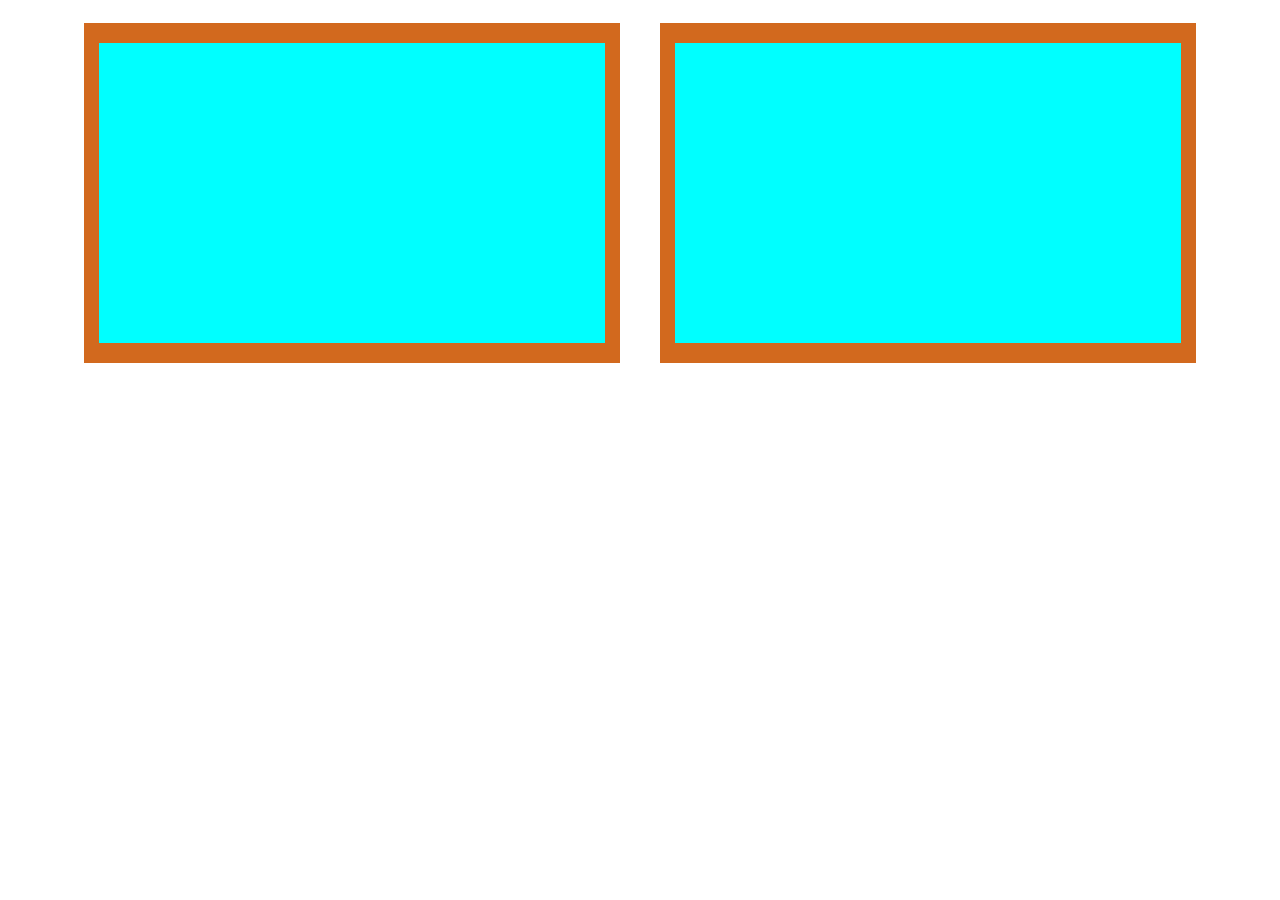
<file: Buoi2/index.html>
<!DOCTYPE html>
<html lang="en">
<head>
    <meta charset="UTF-8">
    <meta name="viewport" content="width=device-width, initial-scale=1.0">
    <title>Document</title>

    <link rel="stylesheet" href="./css/style.css">
</head>
<body>
    <!-- display -->
    <!-- box model -->
    <div class="all">
        <div class="left">
          <div class="content"></div>
        </div>
        <div class="right">
          <div class="content"></div>
        </div>
      </div>
      <iframe
      width="560"
      height="315"
      src="https://www.youtube.com/embed/F9SiLkScImM?si=j1Gamy5S0_NOy_8Y"
      title="YouTube video player"
      frameborder="0"
      allow="accelerometer; autoplay; clipboard-write; encrypted-media; gyroscope; picture-in-picture; web-share"
      allowfullscreen
    ></iframe>
</body>
</html>
</file>
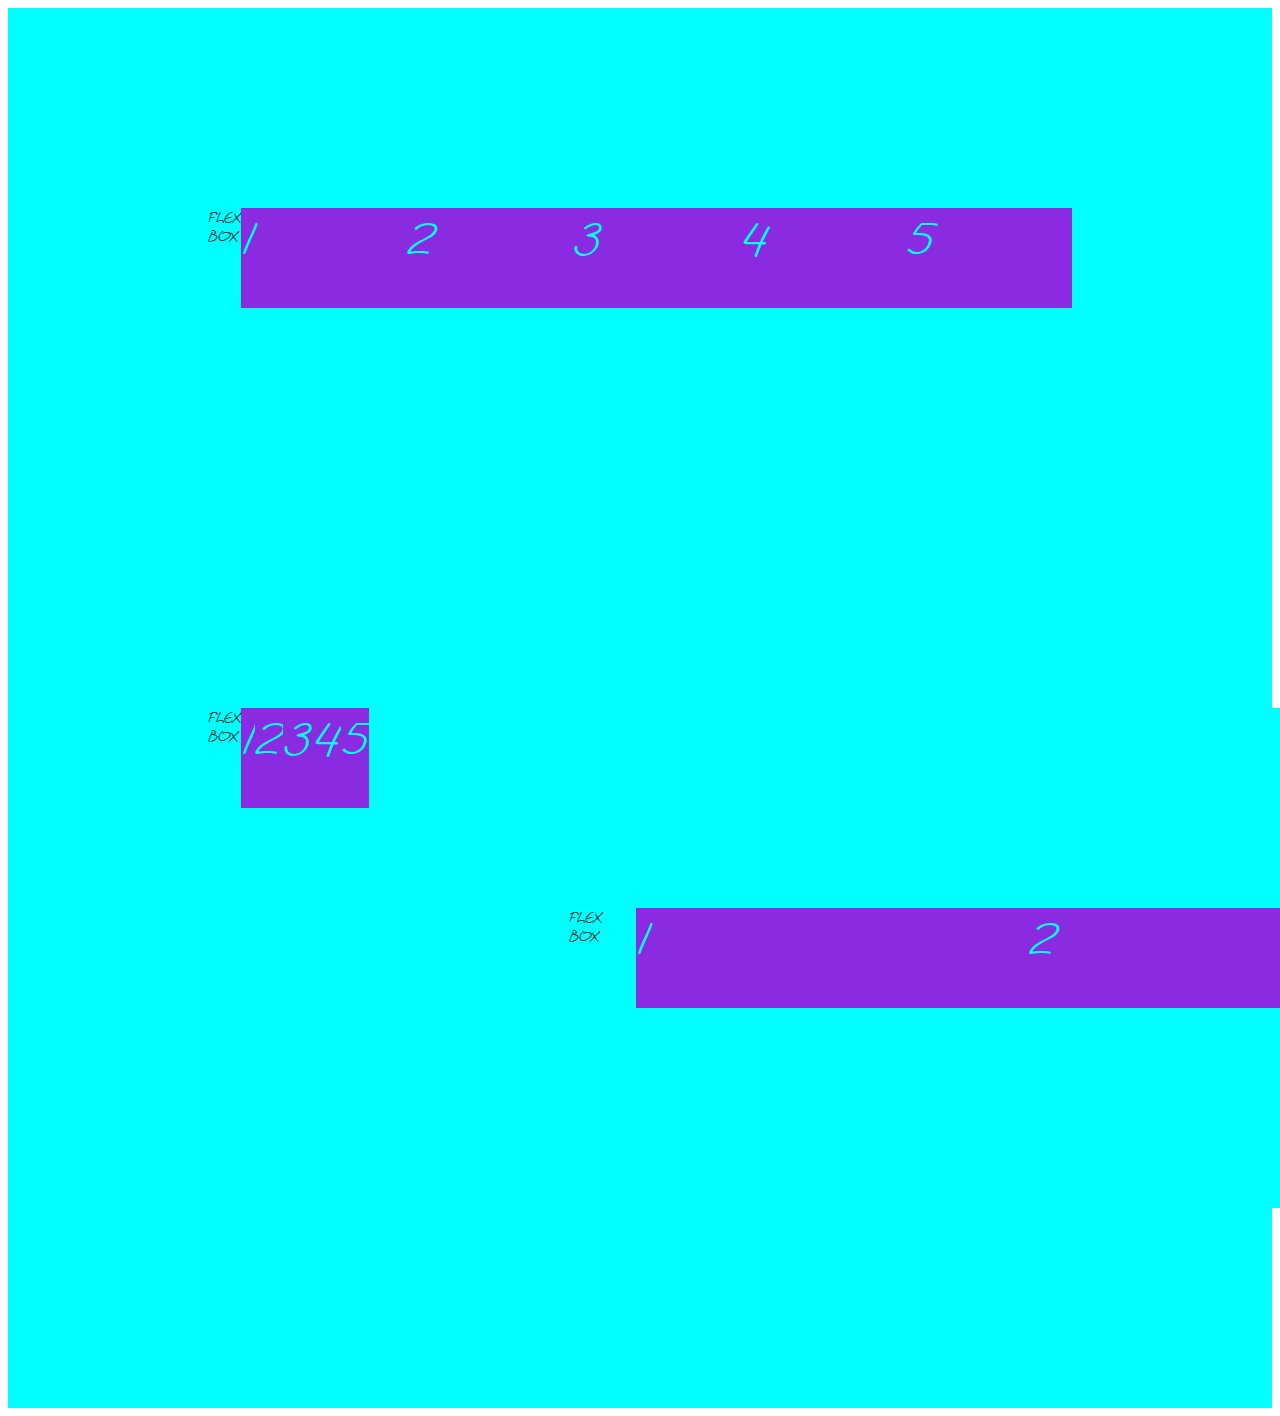
<file: Buoi3/index.html>
<!DOCTYPE html>
<html lang="en">
<head>
    <meta charset="UTF-8">
    <meta name="viewport" content="width=device-width, initial-scale=1.0">
    <title>Display FLEX</title>
    <link rel="shortcut icon" href="https://i.pinimg.com/736x/8f/70/b2/8f70b2e6e11737a81c3039f80a9c9496.jpg" type="image/x-icon">

    <link rel="stylesheet" href="./css/style.css">
    <link rel="preconnect" href="https://fonts.googleapis.com">
<link rel="preconnect" href="https://fonts.gstatic.com" crossorigin>
<link href="https://fonts.googleapis.com/css2?family=Grape+Nuts&display=swap" rel="stylesheet">
</head>
    <!-- flex box -->
    <div id="flex-box">
        FLEX BOX
        <div class="item">1</div>
        <div class="item">2</div>
        <div class="item">3</div>
        <div class="item">4</div>
        <div class="item">5</div>
      </div>
    </nav>
          <!-- flex box -->
    <div id="flex-box">
        FLEX BOX
        <div class="item">1</div>
        <div class="item">2</div>
        <div class="item">3</div>
        <div class="item">4</div>
        <div class="item">5</div>
<body>
    <!-- flex box -->
    <div id="flex-box">
        FLEX BOX
        <div class="item">1</div>
        <div class="item">2</div>
        <div class="item">3</div>
        <div class="item">4</div>
        <div class="item">5</div>
      </div>
</body>
</html>
</file>
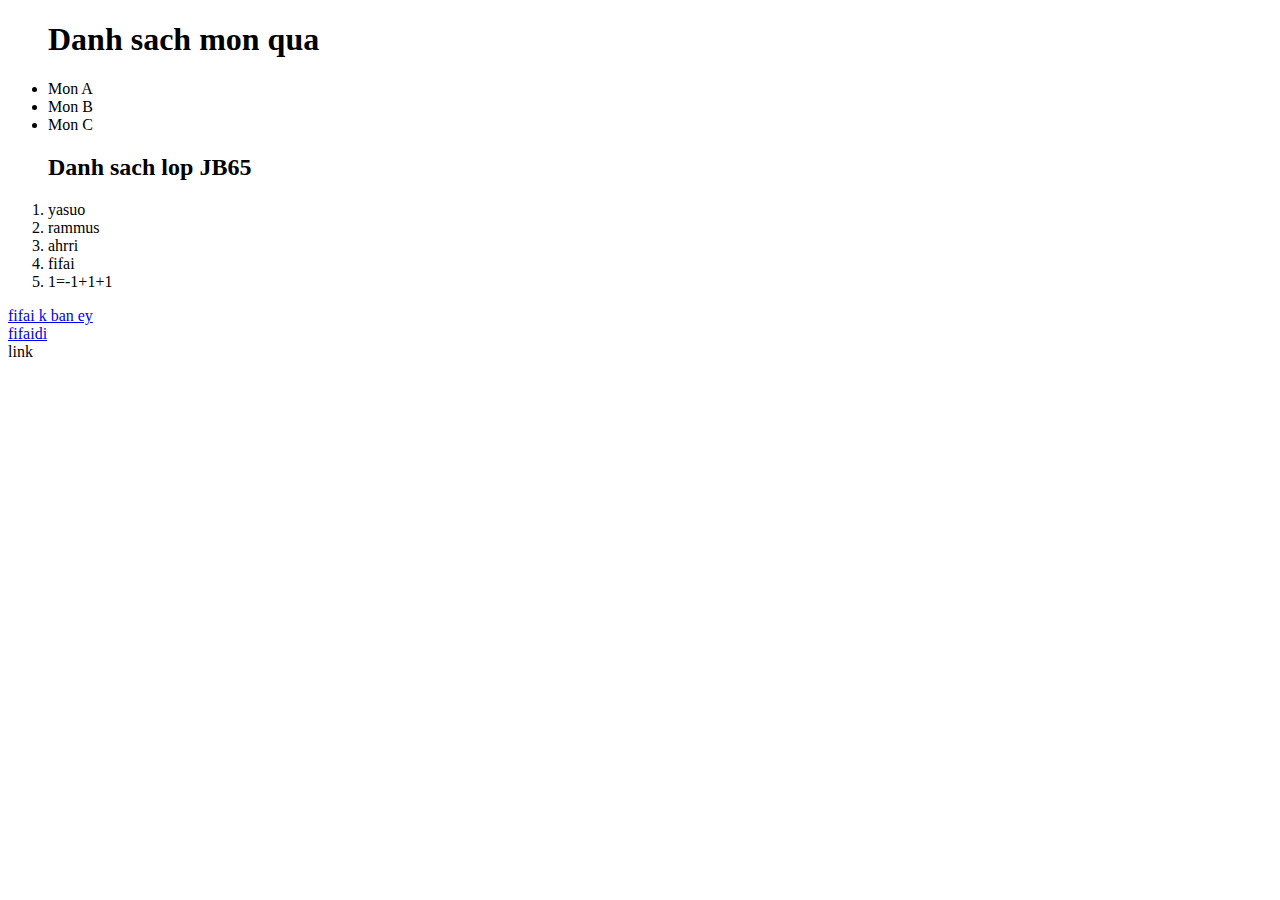
<file: Lab1/index.html>
<!DOCTYPE html>
<html lang="en">
<head>
    <meta charset="UTF-8">
    <meta name="viewport" content="width=device-width, initial-scale=1.0">
    <title>Document</title>
</head>
<body>
    
</body>
<!-- list -->
<!-- khong co thu tu -->
<ul><h1>Danh sach mon qua</h1>
    <li>Mon A</li>
    <li>Mon B</li>
    <li>Mon C</li>
</ul>
<!-- co thu tu -->
    <ol><h2>Danh sach lop JB65</h2>
        <li>yasuo</li>
        <li>rammus </li>
        <li>ahrri </li>
        <li> fifai</li>
        <li> 1=-1+1+1</li>
    </ol>
    <!-- link -->
    <a href="http://https://www.chess.com/" target="_blank" rel="noopener noreferrer">fifai k ban ey</a>
    <br>
    <a href="http://https://www.chess.com/" target="_self" rel="noopener noreferrer">fifaidi</a>
    <br>
    <a>link</a>

  <!-- co thu tu -->
</html>
</file>
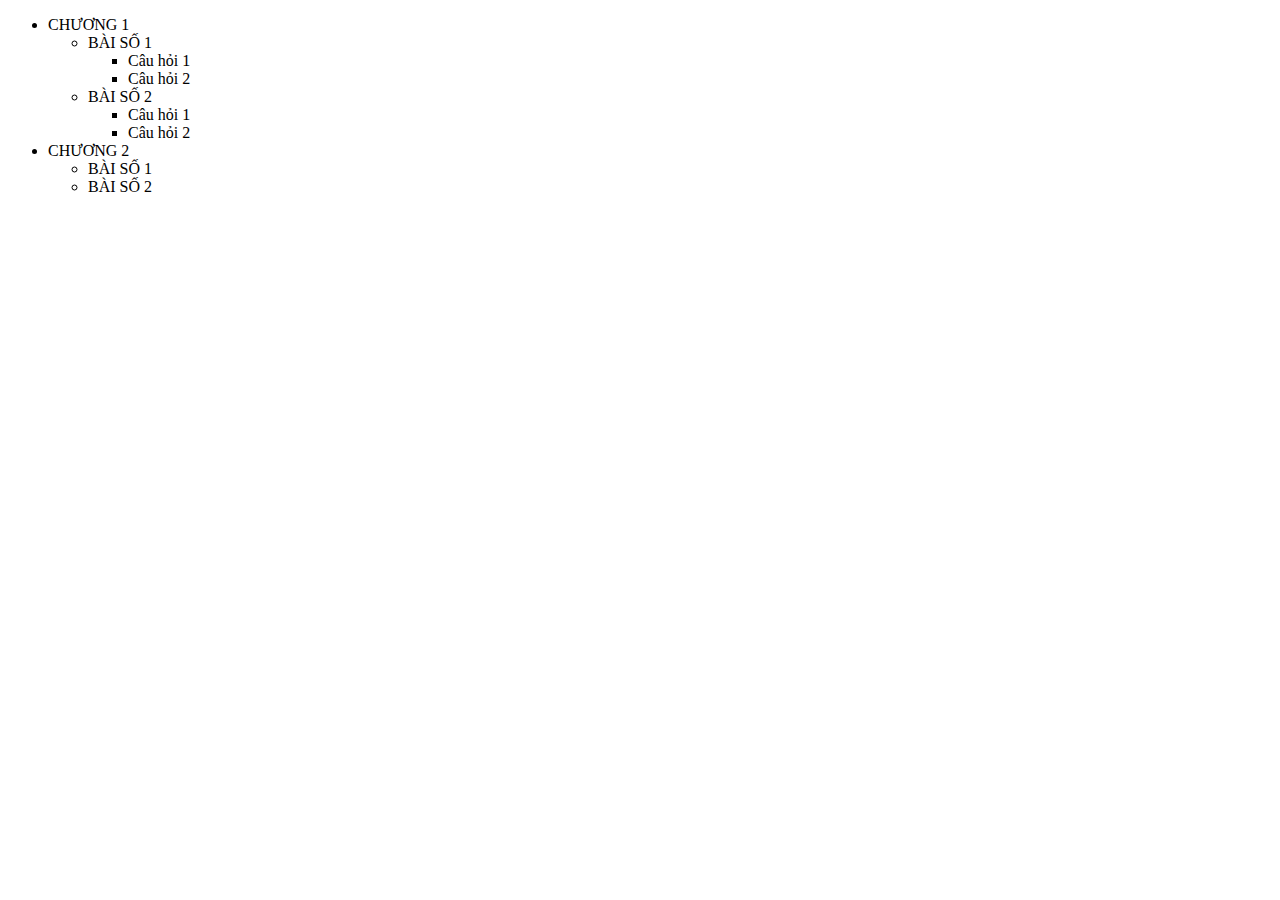
<file: Lab2/index.html>
<!DOCTYPE html>
<html lang="en">
  <head>
    <meta charset="UTF-8" />
    <meta name="viewport" content="width=device-width, initial-scale=1.0" />
    <title>Lab 2</title>
  </head>
  <body>
    <ul>
      <li class="uppercase" style="text-transform: uppercase;">chương 1</li>
      <ul>
        <li class="uppercase" style="text-transform: uppercase;">bài số 1</li>
        <ul>
          <li>Câu hỏi 1</li>
          <li>Câu hỏi 2</li>
        </ul>

        <li class="uppercase" style="text-transform: uppercase;">bài số 2</li>
        <ul>
          <li>Câu hỏi 1</li>
          <li>Câu hỏi 2</li>
        </ul>
      </ul>

      <li class="uppercase" style="text-transform: uppercase;">chương 2</li>
      <ul>
        <li class="uppercase" style="text-transform: uppercase;">bài số 1</li>
        <li class="uppercase" style="text-transform: uppercase;">bài số 2</li>
      </ul>
    </ul>
  </body>
</html>
</file>
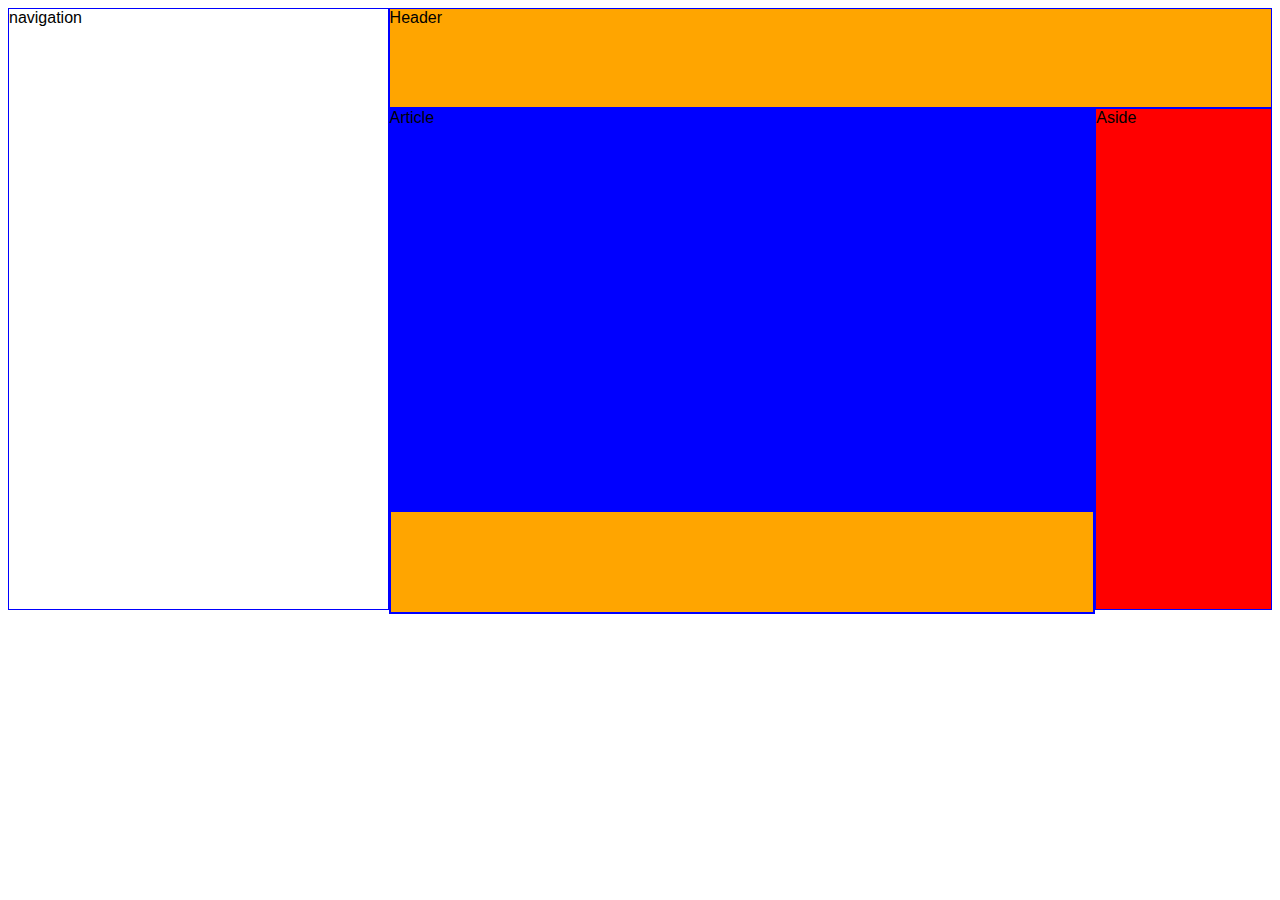
<file: LaB3/index.html>
<!DOCTYPE html>
<html lang="en">
<head>
    <meta charset="UTF-8">
    <meta name="viewport" content="width=device-width, initial-scale=1.0">
    <title>lab3</title>

    <link rel="stylesheet" href="./css/style.css">
</head>
<body>
  <nav>
    navigation
  </nav>
  <main><header>Header</header>

    <div class="content">
    <div class="left">
        <article>Article</article>
        <footer><Footer></Footer></footer>
    </div>
        
<div class="right">
    <aside>Aside</aside>
</div>

</main>
    
</body>
</html>
</file>
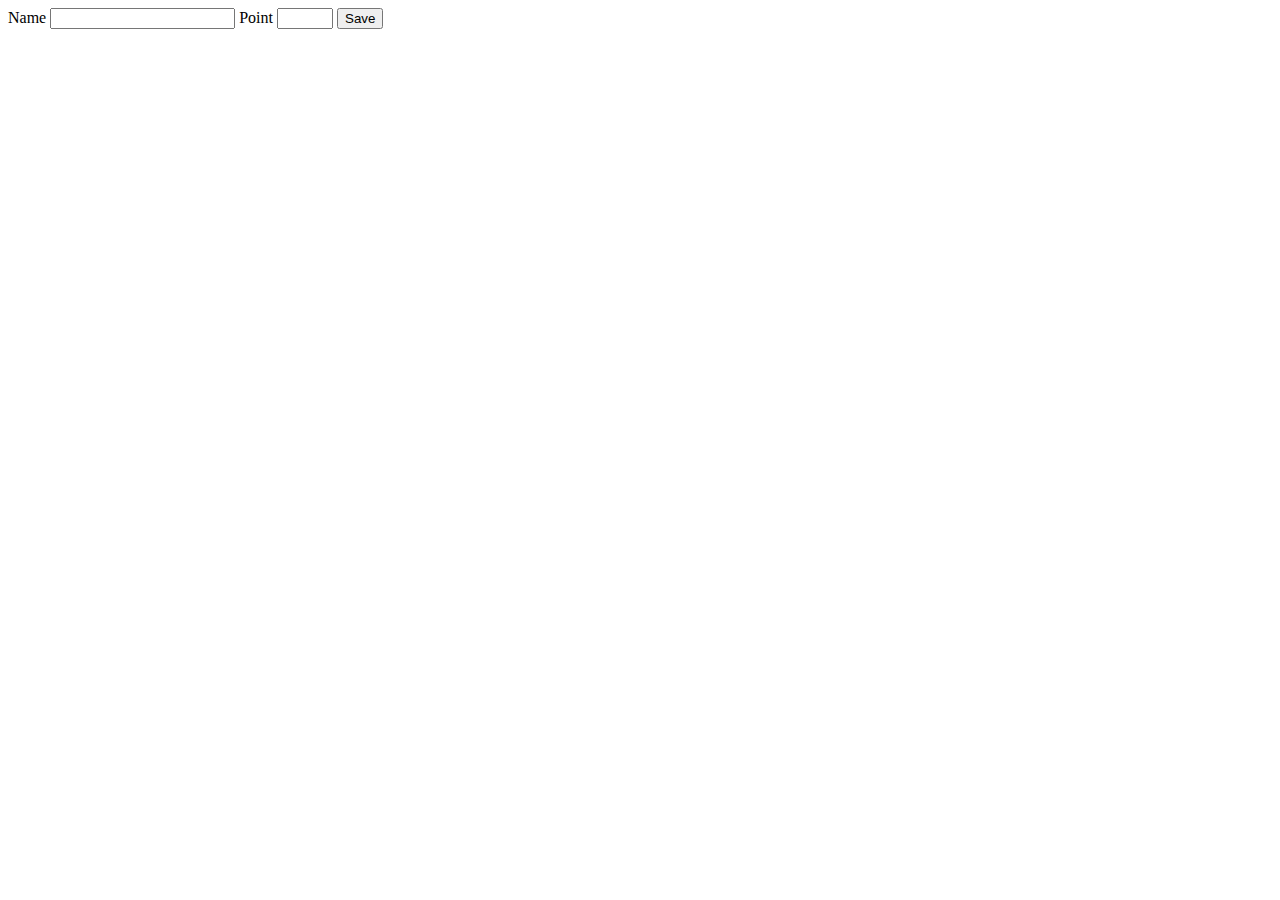
<file: lab7/index.html>
<!DOCTYPE html>
<html lang="en">
  <head>
    <meta charset="UTF-8" />
    <meta name="viewport" content="width=device-width, initial-scale=1.0" />
    <title>Lab 7</title>
  </head>
  <body>
    <!-- form -->
    <form action="" method="get">
      <!-- ten -->
      <label for="student-name">Name</label>
      <input type="text" name="student-name" id="student-name" required />

      <!-- diem -->
      <label for="student-point">Point</label>
      <input
        type="number"
        min="0"
        max="10"
        name="student-point"
        id="student-point"
        required
      />

      <!-- submit button -->
      <input type="submit" value="Save" id="submit-form" />
    </form>

    <!-- js -->
    <script>
      // luu gia tri cua form
      function saveLocal(name, point) {
        const student = { stu_name: name, stu_point: point };
        localStorage.setItem(name, JSON.stringify(student));
      }

      // xuat lai ket qua
      function xuatKetQua(name, point) {
        // an form
        const form = document.querySelector("form");
        form.style = "display: none;";
        // hien ket qua
        const result = document.createElement("h1");
        result.innerText = name + ": " + xepHang(point);

        document.querySelector("body").prepend(result);
      }

      // xep hang
      function xepHang(point) {
        point = parseFloat(point);
        if (point < 5) {
          return "F";
        } else if (point < 7) {
          return "C";
        } else if (point < 9) {
          return "B";
        } else return "A";
      }

      // bat su kien cho button submit
      const submit_btn = document.getElementById("submit-form");
      submit_btn.addEventListener("click", (e) => {
        try {
          // lay du lieu cua form
          const student_name = document.querySelector("#student-name").value;
          const student_point = document.getElementById("student-point").value;

          saveLocal(student_name, student_point);
          xuatKetQua(student_name, student_point);
        } catch (e) {
            alert(e);
        }
      });
    </script>
  </body>
</html>
</file>
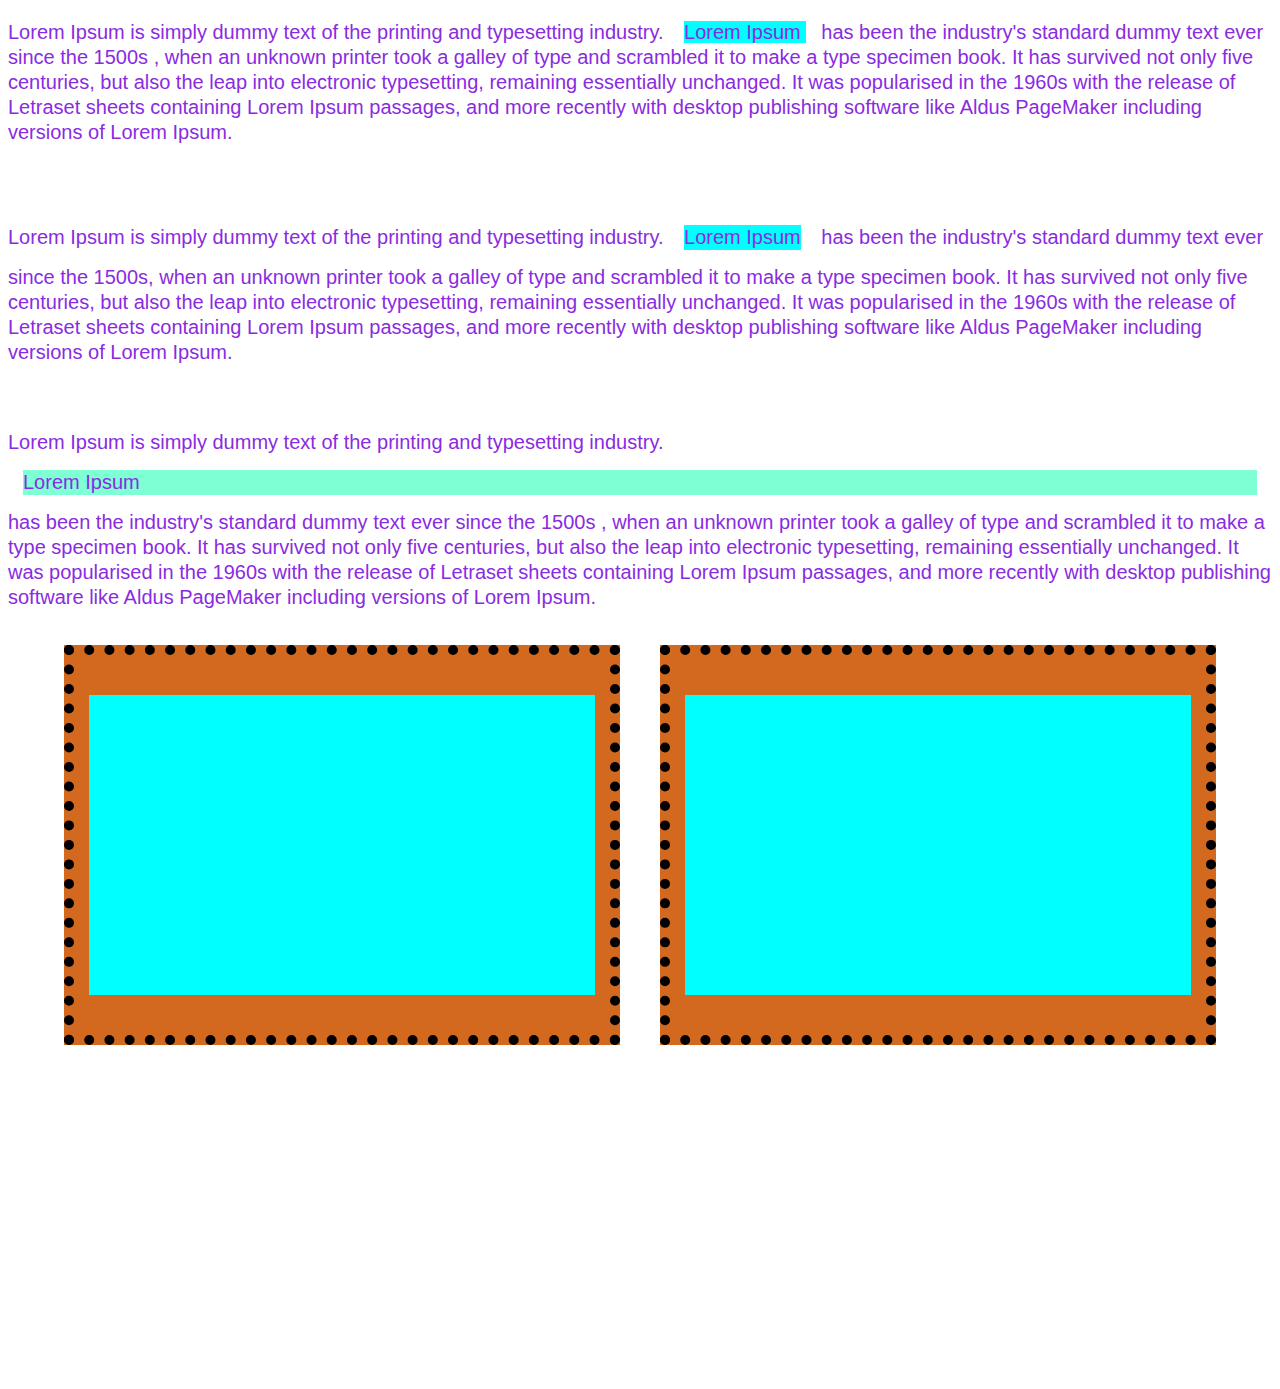
<file: Buoi1/Buoi2/index.html>
<!DOCTYPE html>
<html lang="en">
  <head>
    <meta charset="UTF-8" />
    <meta name="viewport" content="width=device-width, initial-scale=1.0" />
    <title>Buoi2</title>

    <link rel="stylesheet" href="./css/style.css" />
  </head>
  <body>
    <!-- display -->
    <div class="display">
      <!-- inline -->
      <p>
        Lorem Ipsum is simply dummy text of the printing and typesetting
        industry.
        <span id="d1"> Lorem Ipsum </span> has been the industry's standard
        dummy text ever since the 1500s , when an unknown printer took a galley
        of type and scrambled it to make a type specimen book. It has survived
        not only five centuries, but also the leap into electronic typesetting,
        remaining essentially unchanged. It was popularised in the 1960s with
        the release of Letraset sheets containing Lorem Ipsum passages, and more
        recently with desktop publishing software like Aldus PageMaker including
        versions of Lorem Ipsum.
      </p>
      <br />
      <!-- Inline block -->
      <p>
        Lorem Ipsum is simply dummy text of the printing and typesetting
        industry.
        <span id="d2"> Lorem Ipsum </span> has been the industry's standard
        dummy text ever since the 1500s, when an unknown printer took a galley
        of type and scrambled it to make a type specimen book. It has survived
        not only five centuries, but also the leap into electronic typesetting,
        remaining essentially unchanged. It was popularised in the 1960s with
        the release of Letraset sheets containing Lorem Ipsum passages, and more
        recently with desktop publishing software like Aldus PageMaker including
        versions of Lorem Ipsum.
      </p>
      <br />
      <!-- Block -->
      <p>
        Lorem Ipsum is simply dummy text of the printing and typesetting
        industry.
        <span id="d3"> Lorem Ipsum </span> has been the industry's standard
        dummy text ever since the 1500s , when an unknown printer took a galley
        of type and scrambled it to make a type specimen book. It has survived
        not only five centuries, but also the leap into electronic typesetting,
        remaining essentially unchanged. It was popularised in the 1960s with
        the release of Letraset sheets containing Lorem Ipsum passages, and more
        recently with desktop publishing software like Aldus PageMaker including
        versions of Lorem Ipsum.
      </p>
    </div>
    <!-- box model -->
    <div class="all">
      <div class="left">
        <div class="content"></div>
      </div>
      <div class="right">
        <div class="content"></div>
      </div>
    </div>
    <!-- iframe -->
    <iframe
      width="560"
      height="315"
      src="https://www.youtube.com/embed/F9SiLkScImM?si=j1Gamy5S0_NOy_8Y"
      title="YouTube video player"
      frameborder="0"
      allow="accelerometer; autoplay; clipboard-write; encrypted-media; gyroscope; picture-in-picture; web-share"
      allowfullscreen
    ></iframe>
  </body>
</html>
</file>
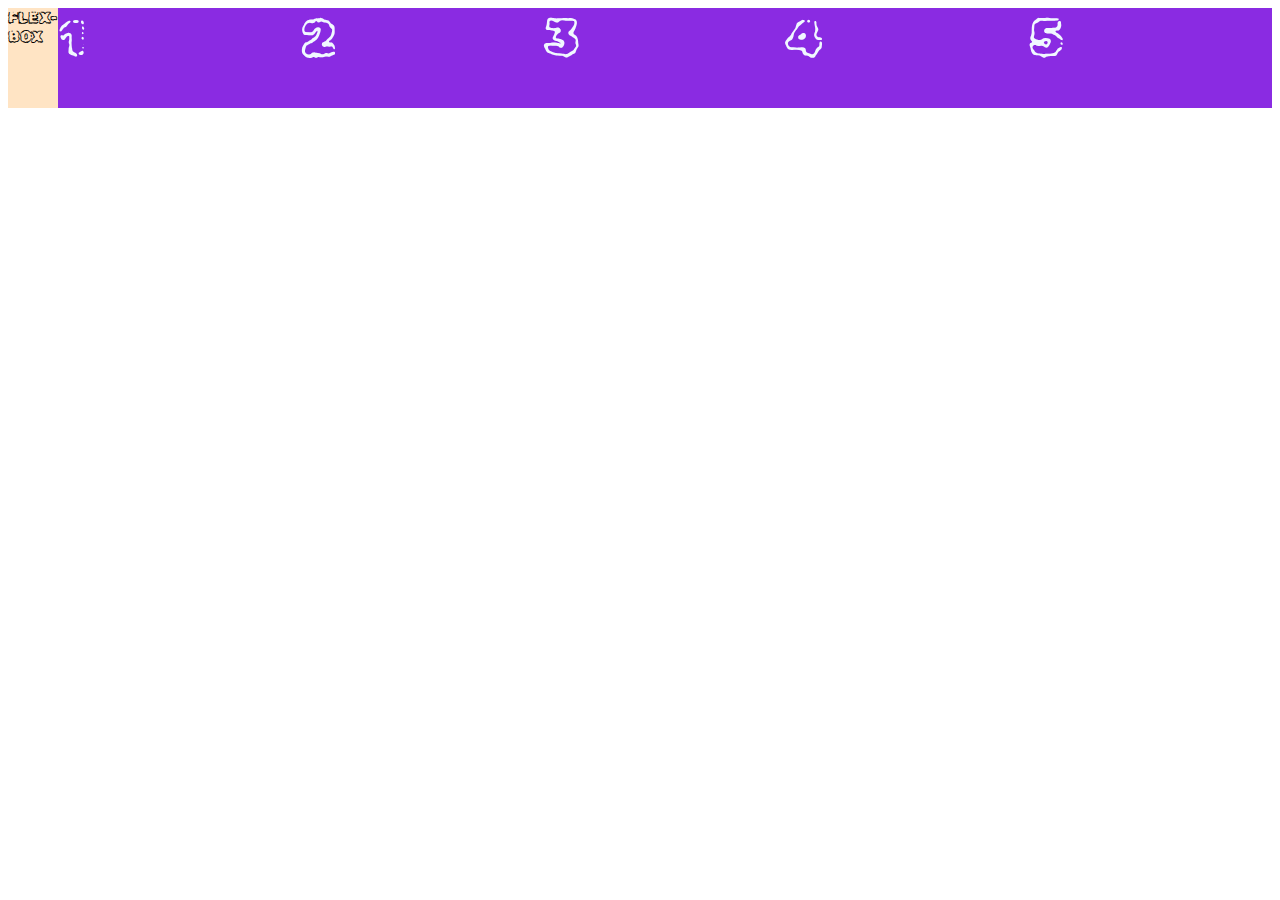
<file: Buoi1/Buoi3/index.html>
<!DOCTYPE html>
<html lang="en">
  <head>
    <meta charset="UTF-8" />
    <meta name="viewport" content="width=device-width, initial-scale=1.0" />
    <title>Display Flex</title>

    <link
      rel="shortcut icon"
      href="https://static.vecteezy.com/system/resources/previews/024/781/395/original/cute-star-icon-free-png.png"
      type="image/x-icon"
    />

    <link rel="preconnect" href="https://fonts.googleapis.com" />
    <link rel="preconnect" href="https://fonts.gstatic.com" crossorigin />
    <link
      href="https://fonts.googleapis.com/css2?family=Rubik+Burned&display=swap"
      rel="stylesheet"
    />
    <link rel="stylesheet" href="./css/style.css" />
  </head>
  <body>
    <!-- flex box -->
    <div id="flex-box">
      FLEX-BOX
      <div class="item">1</div>
      <div class="item">2</div>
      <div class="item">3</div>
      <div class="item">4</div>
      <div class="item">5</div>
    </div>
  </body>
</html>
</file>
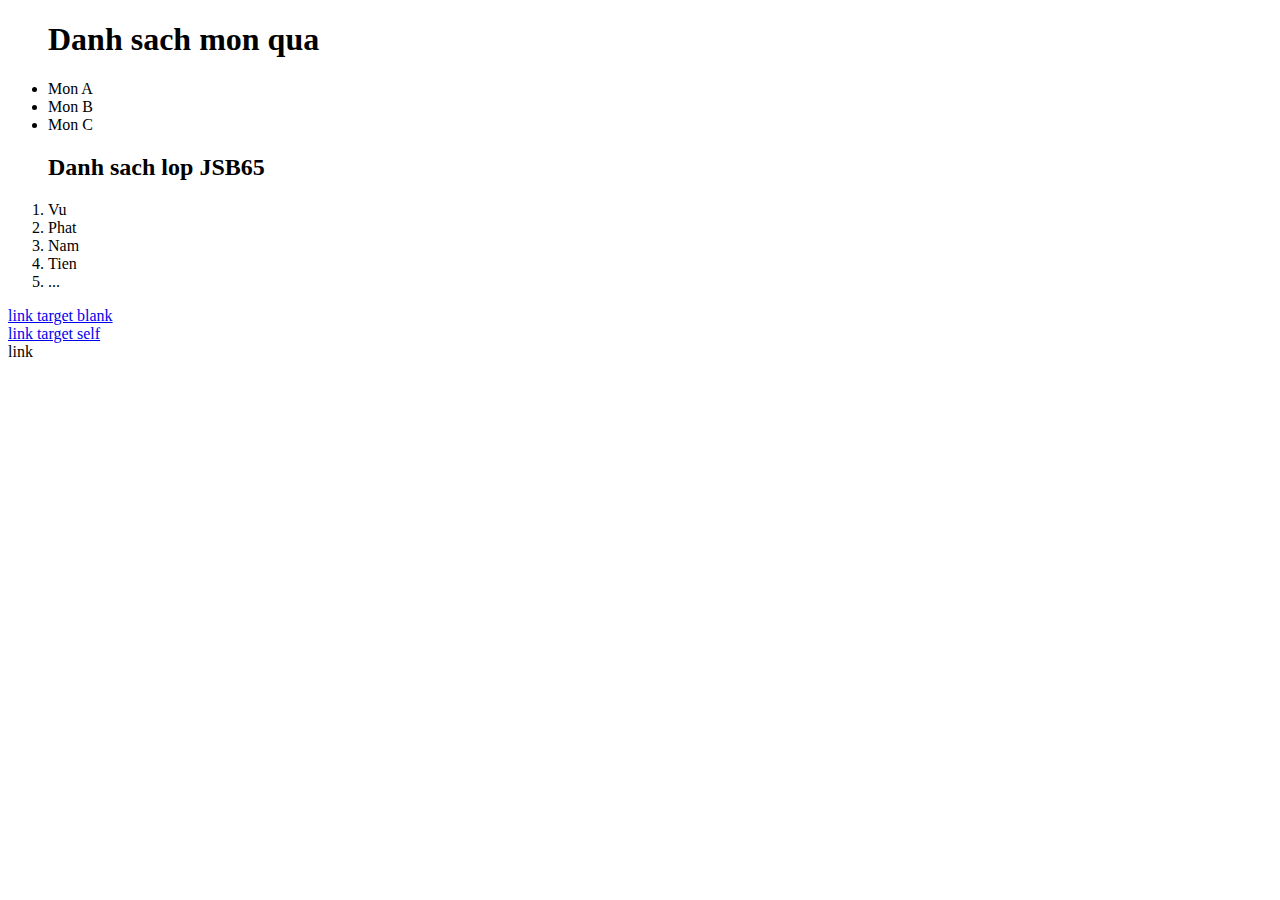
<file: Buoi1/Lab1/index.html>
<!DOCTYPE html>
<html lang="en">
  <head>
    <meta charset="UTF-8" />
    <meta name="viewport" content="width=device-width, initial-scale=1.0" />
    <title>Lab1</title>
  </head>
  <body>
    <!-- List -->
    <!-- khong co thu tu -->
    <ul><h1>Danh sach mon qua</h1>
      <li>Mon A</li>
      <li>Mon B</li>
      <li>Mon C</li>
    </ul>
    <!-- co thu tu -->
    <ol><h2>Danh sach lop JSB65</h2>
      <li>Vu</li>
      <li>Phat</li>
      <li>Nam</li>
      <li>Tien</li>
      <li>...</li>
    </ol>

    <!-- link -->
    <a href="https://meet.google.com" target="_blank">link target blank</a>
    <br>
    <a href="https://meet.google.com" target="_self">link target self</a>
    <br>
    <a> link </a>

  </body>
</html>
</file>
<file: Buoi2/css/style.css>
* {
    font-size: 20px;
    font-family: "Segoe UI", sans-serif;
    font-weight: normal;
    line-height: 25px;
  }
  
  /* display */
  .display {
    color: blueviolet;
  }
  
  #d1 {
    display: inline;
    background-color: aqua;
    margin-top: 15px;
    margin-bottom: 15px;
    margin-left: 15px;
    margin-right: 15px;
  }
  
  #d2 {
    display: inline-block;
    background-color: aqua;
    margin-top: 15px;
    margin-bottom: 15px;
    margin-left: 15px;
    margin-right: 15px;
  }
  
  #d3 {
    display: block;
    background-color: aquamarine;
    margin-top: 15px;
    margin-bottom: 15px;
    margin-left: 15px;
    margin-right: 15px;
  }
  
  /* box model */
  .all {
    display: flex;
    justify-content: center;
  }
  .left,
  .right {
    width: 40%;
    height: 300px;
    background-color: chocolate;
  
    /* up right down left */
    margin: 15px 20px 15px 20px;
    /* margin: 15px 20px; */
    /* margin: 15px; */
  border: 1px 2px dotted black;
  padding: 20px 15px;
  }

  .content{
    width: 100%;
    height: 100%;
    background-color: aqua;
  }
</file>
<file: Buoi3/css/style.css>
#flex-box{
    font-family: 'Grape Nuts', cursive;
    background-color: aqua;
    padding: 200px;
    /* padding flex: 15px; */
    /* display flex*/
    display: flex;
    /* justify-content: space-around; */
    /* flex-direction: row-reverse; => theo chieu ngang */
     /* flex-direction: column-reverse; => theo chieu doc  */
     /* flex-wrap: wrap-reverse; => co xuong hang */
     /* flex-wrap: row nowrap; => khong xuong hang */
     

}

.item {
width : 400px;
height: 100px;
background-color: blueviolet;
font-size: 50px;
color:aqua
}
</file>
<file: LaB3/css/style.css>
*{
    font-family:'Segoe UI', Tahoma, Geneva, Verdana, sans-serif
}

nav,header,footer,article,aside,
nav {
    background-color: aqua;
    border: 1px solid blue;
}
body{
    display: flex;
}
nav{
    background-color: white;
    width: 30%;
    height: 600px;
}

main {
    width: 70%;
    height: 600px;
    display: flex;
    flex-direction: column;
}


header,footer {
    background-color:orange;
}
header{
    height: 100px;;

}
footer {
  min-height: 100px;
}
article {
    background-color: blue;
    min-height: 400px;
    width: 100%;

}

aside { 
    background-color: red;
    min-height: 100%;
}

.content{
    height: 500px;
    display: flex;
    flex-flow: row nowrap;
/* align-items: stretch; */
}
.content .left {
    width: 80%;
    /* display: flex; */
    /* flex-flow: column wrap; */
}
.content .right {
    width: 20%;
    /* max-height: 500px; */
}
</file>
<file: Buoi1/Buoi2/css/style.css>
* {
  font-size: 20px;
  font-family: "Segoe UI", sans-serif;
  font-weight: normal;
  line-height: 25px;
}

/* display */
.display {
  color: blueviolet;
}

#d1 {
  display: inline;
  background-color: aqua;
  margin-top: 15px;
  margin-bottom: 15px;
  margin-left: 15px;
  margin-right: 15px;
}

#d2 {
  display: inline-block;
  background-color: aqua;
  margin-top: 15px;
  margin-bottom: 15px;
  margin-left: 15px;
  margin-right: 15px;
}

#d3 {
  display: block;
  background-color: aquamarine;
  margin-top: 15px;
  margin-bottom: 15px;
  margin-left: 15px;
  margin-right: 15px;
}

/* box model */
.all {
  display: flex;
  justify-content: center;
}
.left,
.right {
  width: 40%;
  height: 300px;
  background-color: chocolate;

  /* up right down left */
  margin: 15px 20px 15px 20px;
  /* margin: 15px 20px; up-down left-right */
  /* margin: 15px; */
  border: 10px dotted black;
  padding: 40px 15px;
}

.content{
    width: 100%;
    height: 100%;
    background-color: aqua;
}
</file>
<file: Buoi1/Buoi3/css/style.css>
#flex-box {
  font-family: "Rubik Burned", system-ui;
  background-color: bisque;
  /* padding: 15px; */
  /* display flex*/
  display: flex;
  /* justify-content: space-evenly; */
  /* flex-direction: row; => theo chieu ngang */
  /* flex-direction: column-reverse; => theo chieu doc*/
  /* flex-wrap: wrap-reverse; =>co xuong hang */
  /* flex-wrap: nowrap; khong xuong hang */
  flex-flow: row nowrap;
}

.item {
  width: 500px;
  height: 100px;
  background-color: blueviolet;
  font-size: 50px;
  color: aliceblue;
}
</file>
